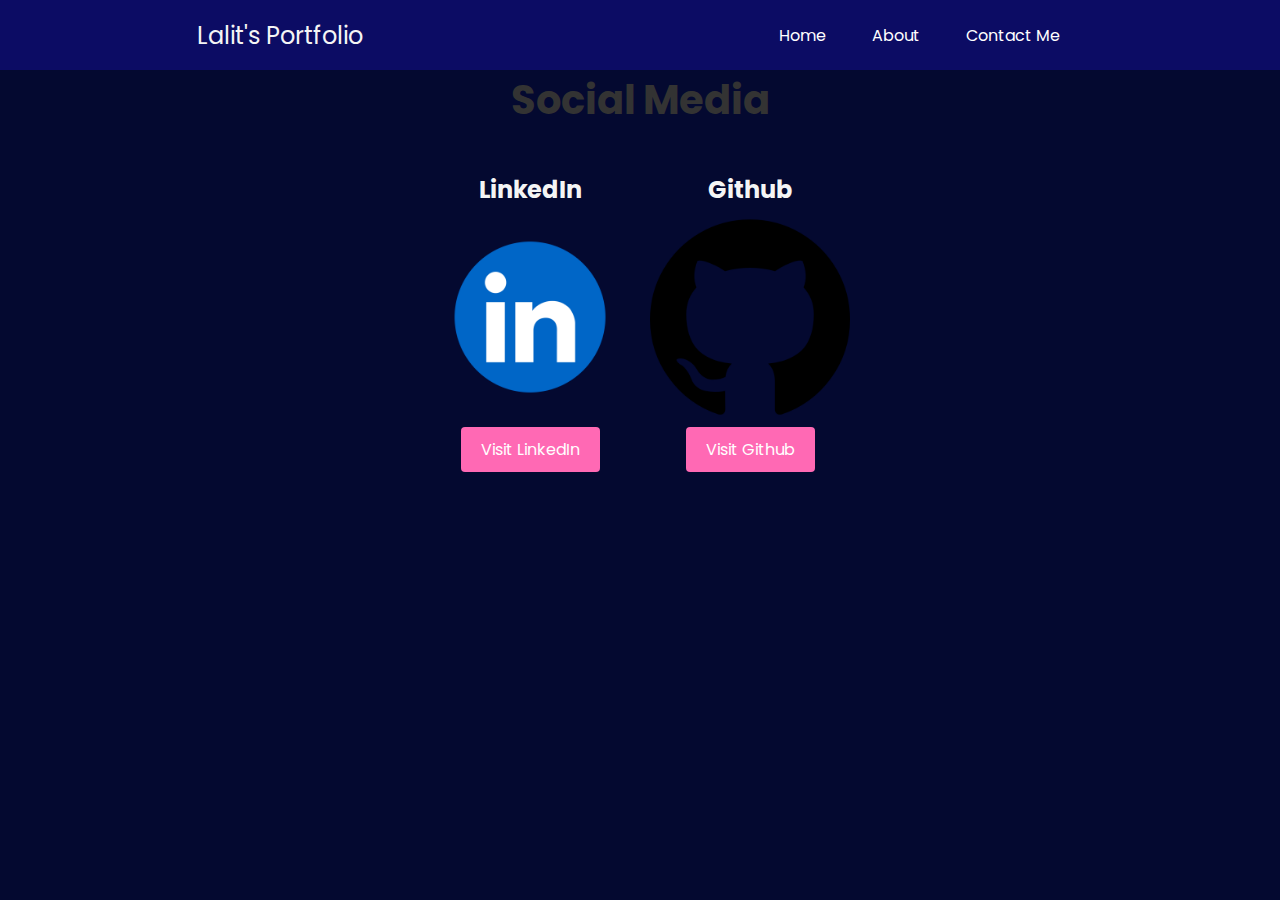
<file: contact.html>
<!DOCTYPE html>
<html lang="en">
<head>
    <meta charset="UTF-8">
        <meta name="viewport" content="width=device-width, initial-scale=1.0">
        <title>Lalit - Devloper portfolio</title>
        <link rel="preconnect" href="https://fonts.googleapis.com">
        <link rel="preconnect" href="https://fonts.gstatic.com" crossorigin>
        <link href="https://fonts.googleapis.com/css2?family=Poppins:wght@400;700&display=swap" rel="stylesheet">
</head>
<head>
    <link rel="stylesheet" href="styles.css">
</head>
<body>
    <header>
        <nav>
            <div class="left">Lalit's Portfolio </div>
            <div class="right">
                <ul>
                    <li><a href="index.html">Home</a></li>
                    <li><a href="about.html">About</a></li>
                    <li><a href="contact.html">Contact Me</a></li>
                </ul>
            </div>
        </nav>
    </header>
    <main>

        <section>

            <h1 class="page-header">Social Media</h1>
            <div class="socialMedia-container">
                <div class="socialMedia-card" >
                    <div class="socialMedia-number"></div>
                    <div class="socialMedia-heading">LinkedIn</div>
                    <div class="socialMedia-image">
                        <img src="linkedin.webp" alt="">
                    </div>
                    <a href="https://www.linkedin.com/in/lalitmekap/" target="_blank" class="btn-pink">Visit LinkedIn</a>
                </div>
                <div class="socialMedia-card" >
                    <div class="socialMedia-number"></div>
                    <div class="socialMedia-heading">Github</div>
                    <div class="socialMedia-image">
                        <img src="gethub.png" alt="">
                    </div>
                    <a href="https://github.com/" target="_blank" class="btn-pink">Visit Github</a>
                </div>
        </section>
        
    
    </main>
    
</body>
</html>
</file>
<file: styles.css>
* {
        margin: 0;
        padding: 0;
    }

    body {
        background-color: rgb(4, 9, 48);
        color: whitesmoke;
        font-family: 'poppins', sans-serif;
    }

    nav {
        display: flex;
        justify-content: space-around;
        align-items: center;
        height: 70px;
        background-color: rgb(12, 12, 100);
    }

    nav ul {
        display: flex;
        justify-content: center;

    }

    nav ul li {
        list-style: none;
        margin: 0 23px;
    }
    nav ul li a{
        text-decoration: none;
      color: white;
    }
    nav ul li a:hover{
      color: rgb(131, 93, 192);
      font-size: 1.04rem;
    }

    .left {
        font-size: 1.5rem;
    }

    .firstsec {
        display: flex;
        justify-content: space-around;
        align-items: center;
        margin: 180px 0;
    }

    .secondsection{
        max-width: 80vw;
        margin: auto;
        height: 80vh;

    }
    .secondsection h1{
        font-size: 1,9rem;
    }

    .secondsection .box{
        background: white;
        width: 80vw;
        height: 2px;
        margin: 56px 0;
    }

    main hr{
        border: 0;
        background: #9c97f1;
        height: 1.2px;
        margin: 60px 84px;
    }
    .text-gray{
        color: gray;
    }
    .firstsec div> {
        width: 30%;
    }

    .leftsec {
        font-size: 3rem;
    }

    .leftsec1{
        
    }

    .rightsec img {
        width: 90%;
    }

    .pur {
        color: rgb(151, 77, 219);
    }

    #element
    {
        color: rgb(151, 77, 219);
    }

    .pin{
        color: rgb(187, 81, 117);
    }
    .red{
        color: red;
    }



    .socialMedia-section {
        margin-top: 4rem;
        padding: 3rem 0;
        background-color: #f5f5f5;
    }
    
    .page-header {
        color: #333;
        font-size: 40px;
        text-align: center;
        margin-bottom: 2rem;
    }
    
    .socialMedia-container {
        max-width: 1200px;
        margin: 0 auto;
        display: flex;
        justify-content: center;
        gap: 20px;
    }
    
    .socialMedia-card {
       background-color: transparent;
        
      
       
        text-align: center;
        position: relative;
    }
    .socialMedia-card:hover
    {
        height: 50%;
        width: 32%;
    background-color: aqua;
    transition-duration: 1s;
    transition-timing-function: ease-in-out;
    transform:  translate(0% , -5% );
    z-index:10;
    
    }
    .socialMedia-number {
        font-size: 36px;
        font-weight: bold;
        color: #333;
        margin-bottom: 10px;
    }
    
    .socialMedia-heading {
        font-size: 24px;
        font-weight: bold;
        margin-bottom: 10px;
    }
    
    .socialMedia-subheading {
        font-size: 16px;
        margin-bottom: 20px;
        color: #666;
    }
    
    .btn-pink {
        display: inline-block;
        background-color: #ff69b4;
        color: white;
        padding: 10px 20px;
        border-radius: 4px;
        text-decoration: none;
    }
    
    .socialMedia-image {
        width: 100%;
        height: 200px;
        margin-bottom: 10px;
        overflow: hidden;
    }
    
    .socialMedia-image img {
        width: 100%;
        height: 100%;
        object-fit: cover;
        border-radius: 4px;
    }
</file>
